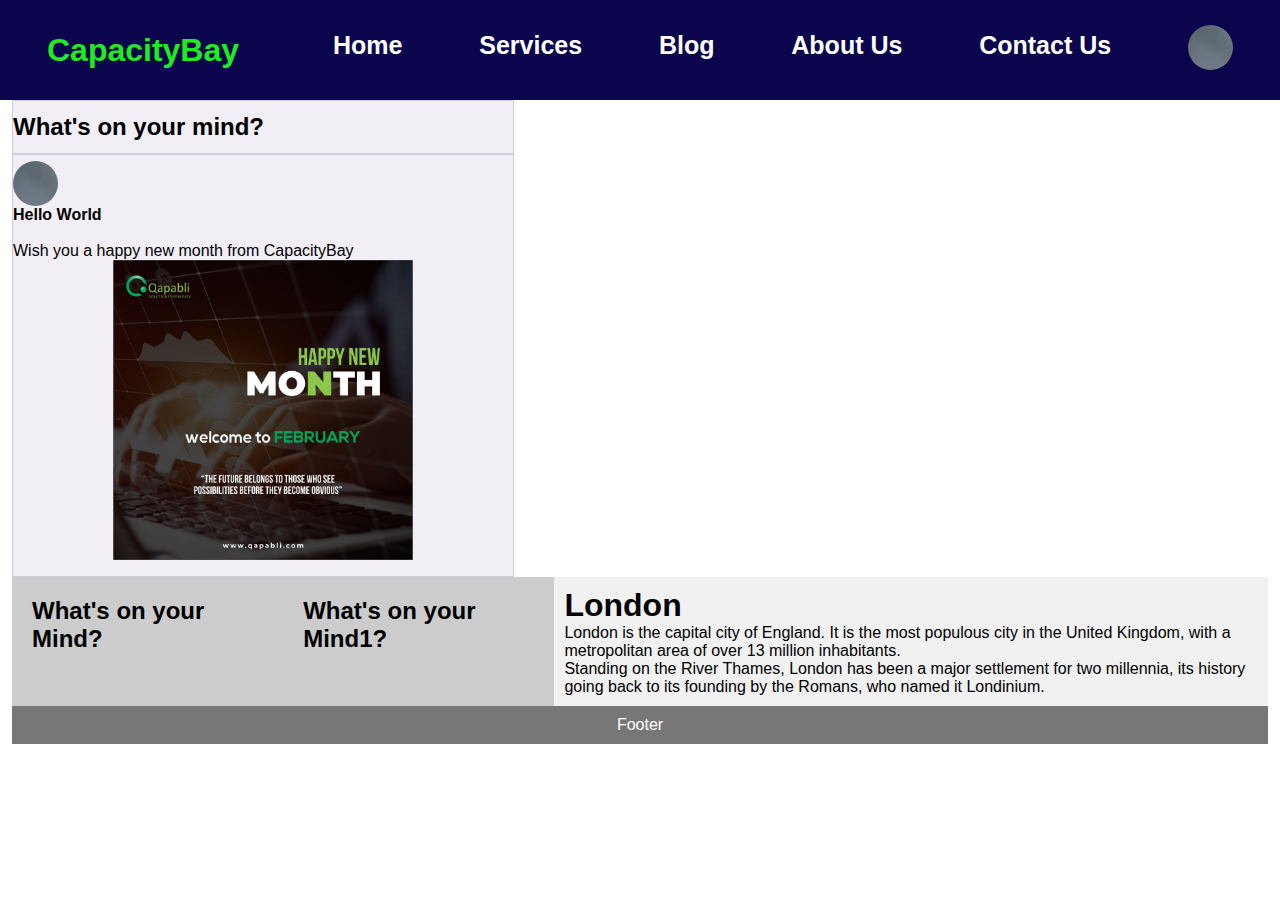
<file: index.html>
<!DOCTYPE html>
<html lang="en">
<head>
  <meta charset="UTF-8">
  <meta http-equiv="X-UA-Compatible" content="IE=edge">
  <meta name="viewport" content="width=device-width, initial-scale=1.0">
  <title>Navbar</title>
  <link href="style.css" rel="stylesheet">
  <!--<link href="style1.css" rel="stylesheet">-->
</head>
<body>
    <nav class="navbar">
      <div class="logo">CapacityBay</div>
      <ul class="navbar-nav">
        <li class="nav-items">
          <a href="#" class="nav-links">Home</a>
        </li>
        <li class="nav-items dropdown">
          <a href="#" class="nav-links">Services</a>
          <uL class="dropdown-items">
            <li><a>Python</a></li>
            <li><a>Fullstack</a></li>
            <li><a>Linux</a>
              <uL class="dropdown-items1">
                <li><a>Python1</a></li>
                <li><a>Fullstack1</a></li>
                <li><a>Linux1</a></li>
              </uL>
            </li>
          </uL>
        </li>
        <!--
        <li class="dropdown1">
          <a class="dropbtn">Services</a>
          <div class="dropdown-content">
            <a href="#">Link 1</a>
            <a href="#">Link 2</a>
            <a href="#">Link 3</a>
          </div>
        </li>-->
        <li class="nav-items">
          <a href="#" class="nav-links">Blog</a>
        </li>
        <li class="nav-items">
          <a href="#" class="nav-links">About Us</a>
        </li>
        <li class="nav-items">
          <a href="#" class="nav-links">Contact Us</a>
        </li>
        <a class="profile-pics" href="/">
          <div class="logo-image">
                <img src="obii.jpeg" >
          </div>
        </a>
      </ul>
    </nav>
    <div class="container">
      <div class="row mb-3">
        <div class="col-4 themed-grid-col">
          <h2>What's on your mind?</h2>
        
        </div>
      </div>
  
      <div class="row mb-3">
        <div class="col-sm-4 themed-grid-col">
          <a class="profile-pics">
            <!--<h5>March 15, 2022</h5>]
            <h3>Discussion</h3>-->
            <div class="logo-image">
                  <img src="obii.jpeg" >
            </div>
          </a>
          <h4>Hello World</h4><br>
          <p>Wish you a happy new month from CapacityBay</p>
            <div class="wrapper">
               <div class="box_cont">
                  <img class="box1" src="1.jpg">
               </div>
            </div>
        
        
        </div>
      </div>
      <section>
        <leftside class="leftside">
          <h2>What's on your Mind?</h2><br>


        </leftside>
  

        <leftside class="leftside2">
          <h2>What's on your Mind1?</h2>

          
        </leftside>
        
        <article>
          <h1>London</h1>
          <p>London is the capital city of England. It is the most populous city in the  United Kingdom, with a metropolitan area of over 13 million inhabitants.</p>
          <p>Standing on the River Thames, London has been a major settlement for two millennia, its history going back to its founding by the Romans, who named it Londinium.</p>
        </article>
      </section>
      
      <footer>
        <p>Footer</p>
      </footer>
    </div>
    
</body>
</html>
</file>
<file: style.css>
.logo-image{
    width: 45px;
    height: 45px;
    border-radius: 50%;
    overflow: hidden;
    margin-top: -6px;
    
}
*{
    margin: 0;
    padding: 0;
    font-family: Arial, Helvetica, sans-serif;
    box-sizing: border-box;
}


.navbar{
    background-color: #0a054d;
    display: flex;
    justify-content: space-around;
    align-items: center;
    height: 100px;
    font-weight: bolder;
}

.navbar .logo{
    font-size: 2rem;
    font-weight: bolder;
    color: #1eec1e;
}

.navbar .navbar-nav{
    display: flex;
    justify-content: space-between;
    max-width: 900px;
    width: 100%;
}
/* the links on the nav will not have any style eg bullets */
.navbar .navbar-nav .nav-items{
    list-style: none;
}
.navbar .navbar-nav .nav-items .nav-links{
    text-decoration: none;
    font-size: 25px;
    color: white;
}


.navbar .navbar-nav .nav-items-dropdown{
    position: relative;
    /*background-color: yellow;*/
}
.navbar .navbar-nav .nav-items .dropdown-items{
    width: 200px;
    text-decoration: none;
    list-style: none;
    position: absolute;
    top: 69px;
    box-shadow: 0px 8px 16px 0px rgba(0,0,0,0.2);
    z-index: 1;
    display: none;
   
}

.navbar .navbar-nav .nav-items .dropdown-items .dropdown-items1{
    width: 200px;
    text-decoration: none;
    list-style: none;
    position: absolute;
    top: 105px;
    left: 200px;
    display: none;
  
}

/*
.nav-links .nav-items .dropdown:hover > .dropdown-items{
    background-color: violet;
}

*/
/* for hover on the links*/
.navbar .navbar-nav .nav-items a:hover{
    display: block;
}
.navbar .navbar-nav .nav-items.dropdown .nav-links a:hover{
    display: block;
    background-color: rgb(245, 23, 23);
}

.navbar .navbar-nav .nav-items .dropdown-items li{
    background-color: #0a054d;
    padding: 15px 20px;
    color: white;
    font-weight: bolder;
}

.navbar .navbar-nav .nav-items .dropdown-items1 li{
    background-color: hsl(78, 93%, 49%);
    padding: 15px 20px;
    color: white;
    font-weight: bolder;
}

.navbar .navbar-nav .nav-items .dropdown-items li:hover{
    background-color: #1eec1e;
    cursor: pointer;
}
.navbar .navbar-nav .nav-items .dropdown-items1 li:hover{
    background-color: #1eec1e;
    cursor: pointer;
}
/*IMAGE STYLING*/
.wrapper{
    
    text-align: center;
    display: flex;
    flex-wrap: wrap;
    justify-content: center;
}
.wrapper img{
    width: 300px;
    height: 300px;
    transition: all 1s;
}
/*GRID*/
.container, .container-fluid, .container-lg, .container-md, .container-sm, .container-xl, .container-xxl {
    width: 100%;
    padding-right: var(--bs-gutter-x,.75rem);
    padding-left: var(--bs-gutter-x,.75rem);
    margin-right: auto;
    margin-left: auto;
}
h3{
    text-align: center;
    padding-right: 400px;
    background-color: green;
}
h5{
    float: right;
    background-color: red;
}
.mt-4 {
    margin-top: 1.5rem!important;}

.row {
    --bs-gutter-x: 1.5rem;
    --bs-gutter-y: 0;
    display: flex;
    flex-wrap: wrap;
    margin-top: calc(var(--bs-gutter-y) * -1);
}
.themed-grid-col {
    padding-top: .75rem;
    padding-bottom: .75rem;
    background-color: rgba(235, 232, 240, 0.692);
    border: 1px solid rgba(86, 61, 124, .2);
    width: 40%;
  }
  
  .themed-container {
    padding: .75rem;
    margin-bottom: 1.5rem;
    background-color: rgba(0, 123, 255, .15);
    border: 1px solid rgba(0, 123, 255, .2);
  }
  




/* sidebars*/

  
  
  /* Style the header */
  header {
    background-color: #666;
    padding: 30px;
    text-align: center;
    font-size: 35px;
    color: white;
  }
  
  /* Container for flexboxes */
  section {
    display: -webkit-flex;
    display: flex;
  }
  
  .leftside {
    -webkit-flex: 1;
    -ms-flex: 1;
    flex: 1;
    background: #ccc;
    padding: 20px;
  }
  .leftside2 {
    -webkit-flex: 1;
    -ms-flex: 1;
    flex: 1;
    background: #ccc;
    padding: 20px;
  }
  
  /* Style the content */
  article {
    -webkit-flex: 3;
    -ms-flex: 3;
    flex: 3;
    background-color: #f1f1f1;
    padding: 10px;
  }
  
  /* Style the footer */
  footer {
    background-color: #777;
    padding: 10px;
    text-align: center;
    color: white;
  }
  
  /* Responsive layout - makes the menu and the content (inside the section) sit on top of each other instead of next to each other */
  @media (max-width: 600px) {
    section {
      -webkit-flex-direction: column;
      flex-direction: column;
    }
  }
</file>
